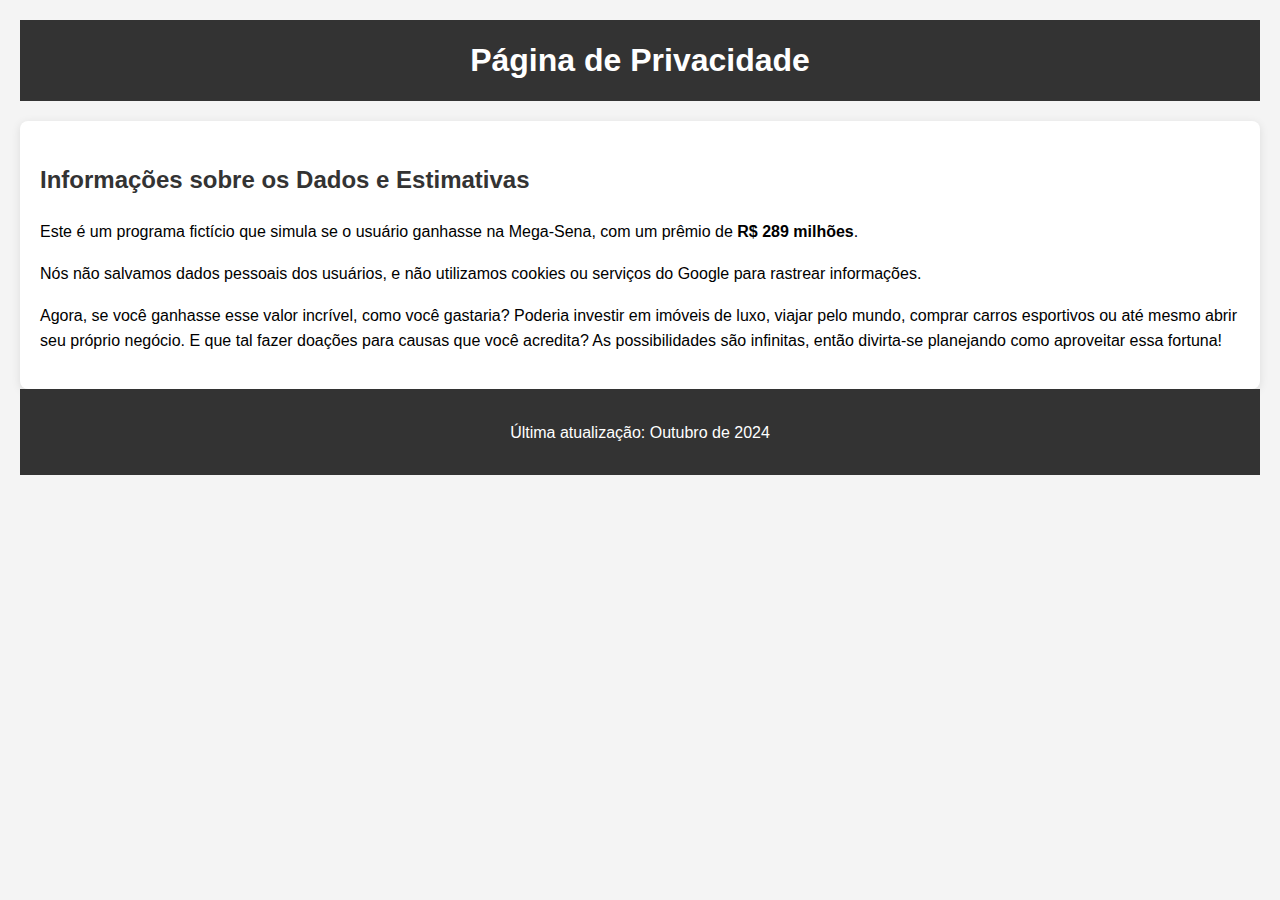
<file: privacy-policy.html>
<!DOCTYPE html>
<html lang="pt-br">
<head>
    <meta charset="UTF-8">
    <meta name="viewport" content="width=device-width, initial-scale=1.0">
    <title>Página de Privacidade</title>
    <style>
        body {
            font-family: Arial, sans-serif;
            margin: 0;
            padding: 20px;
            line-height: 1.6;
            background-color: #f4f4f4;
        }
        header, footer {
            display: flex;
            justify-content: center;
            align-items: center;
            background-color: #333;
            color: #fff;
            padding: 15px;
            margin-bottom: 20px;
        }
        h1 {
            color: #fff;
            margin: 0;
        }
        section {
            background: #fff;
            padding: 20px;
            border-radius: 8px;
            box-shadow: 0 2px 10px rgba(0, 0, 0, 0.1);
        }
        h2 {
            color: #333;
        }
        p {
            margin-bottom: 15px;
        }
        strong {
            color: #000;
        }
    </style>
</head>
<body>
    <header>
        <h1>Página de Privacidade</h1>
    </header>
    <section>
        <h2>Informações sobre os Dados e Estimativas</h2>
        <p>
            Este é um programa fictício que simula se o usuário ganhasse na Mega-Sena, com um prêmio de <strong>R$ 289 milhões</strong>.
        </p>    
        <p>
            Nós não salvamos dados pessoais dos usuários, e não utilizamos cookies ou serviços do Google para rastrear informações.
        </p>
        <p>
            Agora, se você ganhasse esse valor incrível, como você gastaria? Poderia investir em imóveis de luxo, viajar pelo mundo, comprar carros esportivos ou até mesmo abrir seu próprio negócio. E que tal fazer doações para causas que você acredita? As possibilidades são infinitas, então divirta-se planejando como aproveitar essa fortuna!
        </p>
    </section>
    <footer>
        <p>Última atualização: Outubro de 2024</p>
    </footer>
</body>
</html>
</file>
